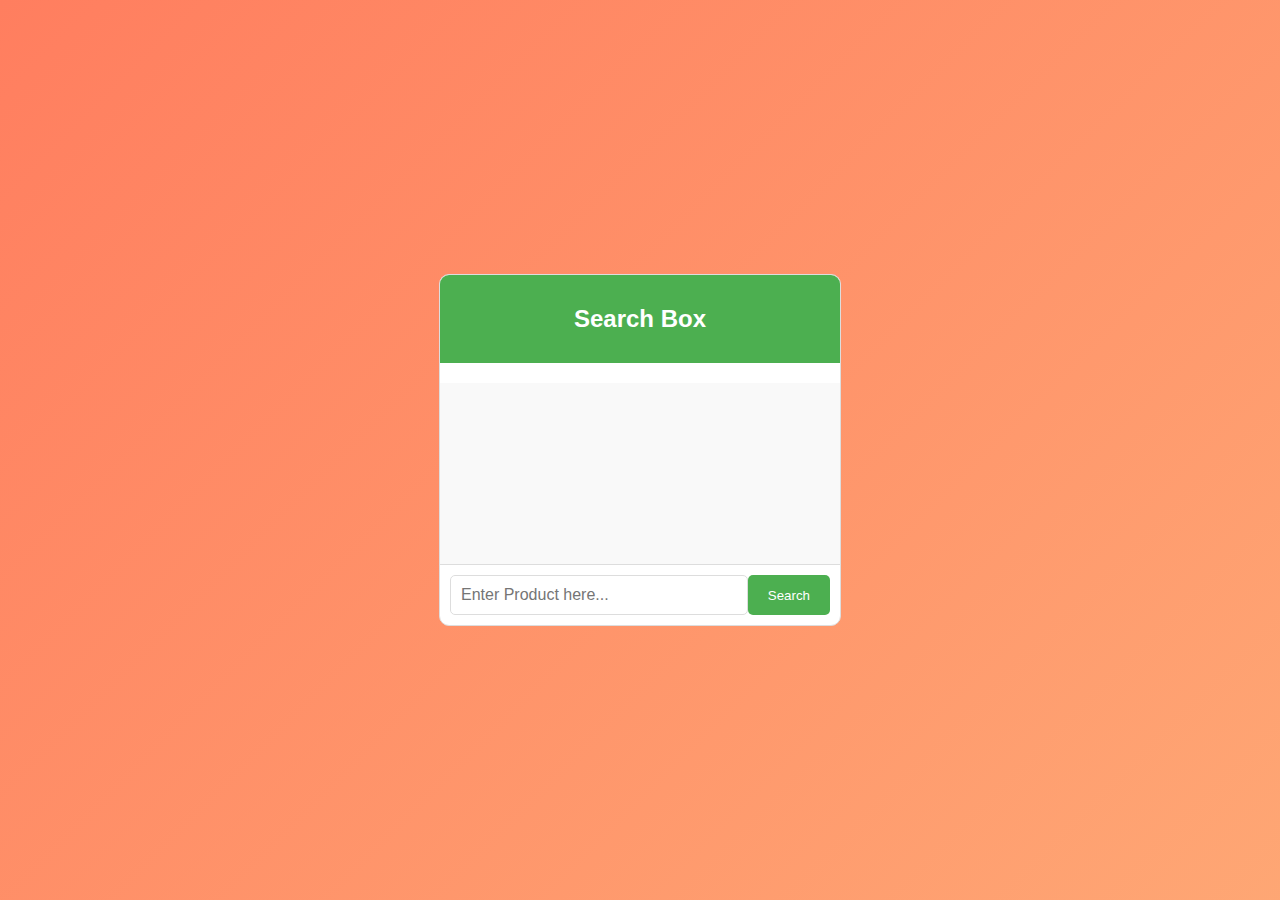
<file: Front-end/index.html>
<!DOCTYPE html>
<html lang="en">
<head>
    <meta charset="UTF-8">
    <meta name="viewport" content="width=device-width, initial-scale=1.0">
    <title>Search</title>
    <link rel="stylesheet" href="styles.css">
</head>
<body>
    <div class="chat-container">
        <div class="chat-header">
            <h2>Search Box</h2>
        </div>
        <div class="result-container">
            <h2></h2>
        </div>
        <div class="chat-box" id="chat-box"></div>
        <div class="chat-input-container">
            <input type="text" id="user-input" placeholder="Enter Product here..." />
            <button id="send-button">Search</button>
        </div>
    </div>
    <script src="script.js"></script>
</body>
</html>
</file>
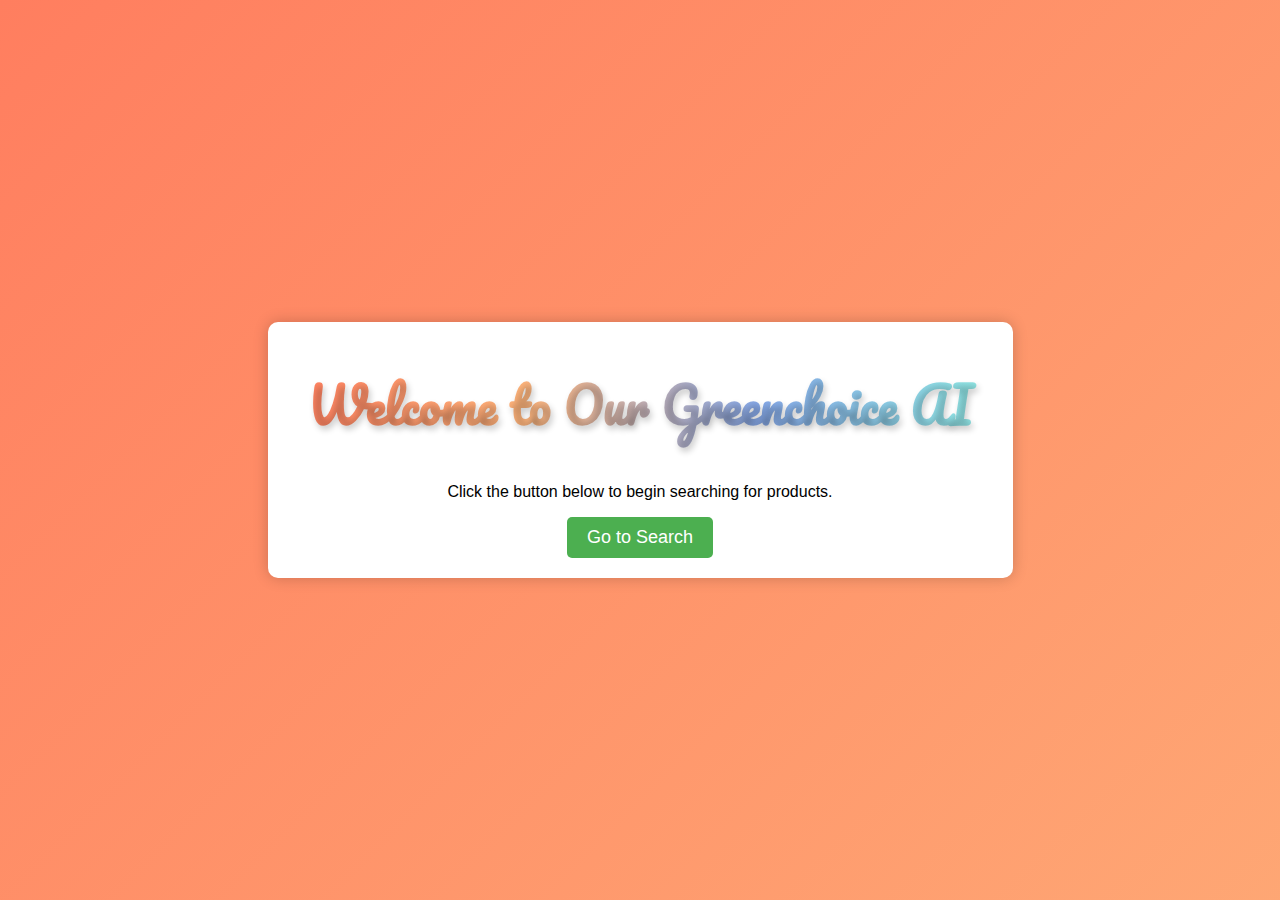
<file: Front-end/welcome.html>
<!DOCTYPE html>
<html lang="en">
<head>
    <meta charset="UTF-8">
    <meta name="viewport" content="width=device-width, initial-scale=1.0">
    <title>Welcome to Our Greenchoice AI</title>
    <link rel="stylesheet" href="welcome.css"> 
</head>
<body>
    <div class="welcome-container">
        <h1>Welcome to Our Greenchoice AI</h1>
        <p>Click the button below to begin searching for products.</p>
        <button id="enter-button">Go to Search</button>
    </div>

    <script>
        document.getElementById('enter-button').addEventListener('click', function() {
            window.location.href = 'index.html'; // Redirect to the search page
        });
    </script>
</body>
</html>
</file>
<file: Front-end/styles.css>
body {
    font-family: Arial, sans-serif;
    display: flex;
    justify-content: center;
    align-items: center;
    height: 100vh;
    margin: 0;
    
    background: linear-gradient(135deg, #ff7e5f, #feb47b, #86a8e7, #91eae4);
    background-size: 400% 400%;
    animation: gradientAnimation 10s ease infinite;
}

@keyframes gradientAnimation {
    0% { background-position: 0% 50%; }
    50% { background-position: 100% 50%; }
    100% { background-position: 0% 50%; }
}

.chat-container {
    width: 400px;
    height: 350px;
    background-color: white;
    border: 1px solid #ddd;
    border-radius: 10px;
    display: flex;
    flex-direction: column;
    overflow: hidden;
}

.chat-header {
    background-color: #4CAF50;
    color: white;
    padding: 10px;
    text-align: center;
}

.chat-box {
    flex: 1;
    padding: 10px;
    overflow-y: auto;
    background-color: #f9f9f9;
}

.chat-input-container {
    display: flex;
    padding: 10px;
    border-top: 1px solid #ddd;
}

.chat-input-container input {
    flex: 1;
    padding: 10px;
    font-size: 16px;
    border: 1px solid #ddd;
    border-radius: 5px;
}

.chat-input-container button {
    background-color: #4CAF50;
    color: white;
    padding: 10px 20px;
    border: none;
    cursor: pointer;
    border-radius: 5px;
}

.chat-input-container button:hover {
    background-color: #45a049;
}
</file>
<file: Front-end/welcome.css>
@import url('https://fonts.googleapis.com/css2?family=Pacifico&display=swap'); /* Custom Google Font */

/* Style for the body */
body {
    font-family: Arial, sans-serif;
    display: flex;
    justify-content: center;
    align-items: center;
    height: 100vh;
    margin: 0;
    background: linear-gradient(135deg, #ff7e5f, #feb47b, #86a8e7, #91eae4);
    background-size: 400% 400%;
    animation: gradientAnimation 10s ease infinite;
}

@keyframes gradientAnimation {
    0% { background-position: 0% 50%; }
    50% { background-position: 100% 50%; }
    100% { background-position: 0% 50%; }
}

/* Fancy welcome text */
h1 {
    font-family: 'Pacifico', cursive;  /* Fancy custom font */
    font-size: 48px;
    background: linear-gradient(to right, #ff7e5f, #feb47b, #86a8e7, #91eae4);
    -webkit-background-clip: text;
    color: transparent;
    text-align: center;
    text-shadow: 2px 4px 6px rgba(0, 0, 0, 0.2); /* Shadow for depth */
    margin: 0;
    padding: 20px;
    transform: scale(1);
    transition: transform 0.3s ease-in-out;
}

/* Scale on hover for a subtle animation */
h1:hover {
    transform: scale(1.1); /* Text grows slightly on hover */
}

/* Container styling */
.welcome-container {
    text-align: center;
    background-color: white;
    padding: 20px;
    border-radius: 10px;
    box-shadow: 0 0 15px rgba(0, 0, 0, 0.2);
}

button {
    background-color: #4CAF50;
    color: white;
    padding: 10px 20px;
    font-size: 18px;
    border: none;
    border-radius: 5px;
    cursor: pointer;
}

button:hover {
    background-color: #45a049;
}
</file>
